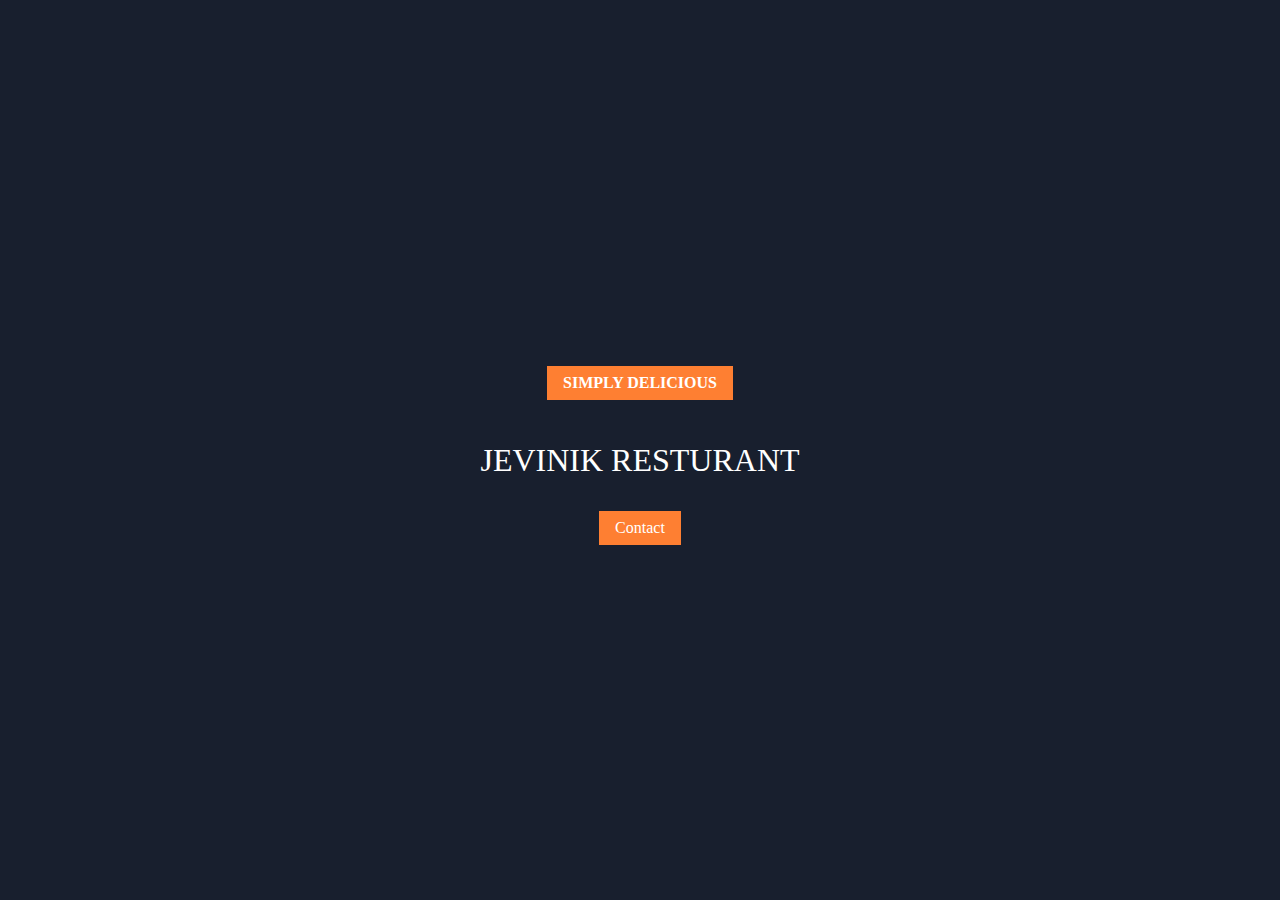
<file: index.html>
<!DOCTYPE html>
<html lang="en">
<head>
    <meta charset="UTF-8">
    <meta name="viewport" content="width=device-width, initial-scale=1.0">
    <link rel="stylesheet" href="./index.css">
    <title>Jevink</title>
</head>
<body>
    
<div class="" id="divOne" >

    <h1>SIMPLY DELICIOUS</h1>
    <p>JEVINIK RESTURANT</p>
    <a href="./contact.html">Contact</a>

</div>



</body>
</html>
</file>
<file: index.css>
body{
    margin: 0;
    padding: 0;
}

#divOne{

    background: #181f2e;
    width: 100%;
    height: 100vh;
    text-align: center;
    display: flex;
    flex-direction: column;
    justify-content: center;
    align-items: center;
}


#divOne>h1{

    color: white;
    background: #fe7f32;
    width: fit-content;
    font-size: 1rem;
    padding: 0.5rem 1rem;
}
#divOne>a{

    color: white;
    background: #fe7f32;
    width: fit-content;
    font-size: 1rem;
    padding: 0.5rem 1rem;
    text-decoration: none;
}
#divOne>a:hover{

    color: white;
    background: black;
    width: fit-content;
    font-size: 1rem;
    padding: 0.5rem 1rem;
    text-decoration: none;
}
#divOne>p{

    color: white;
    width: fit-content;
    font-size: 2rem;
}
</file>
